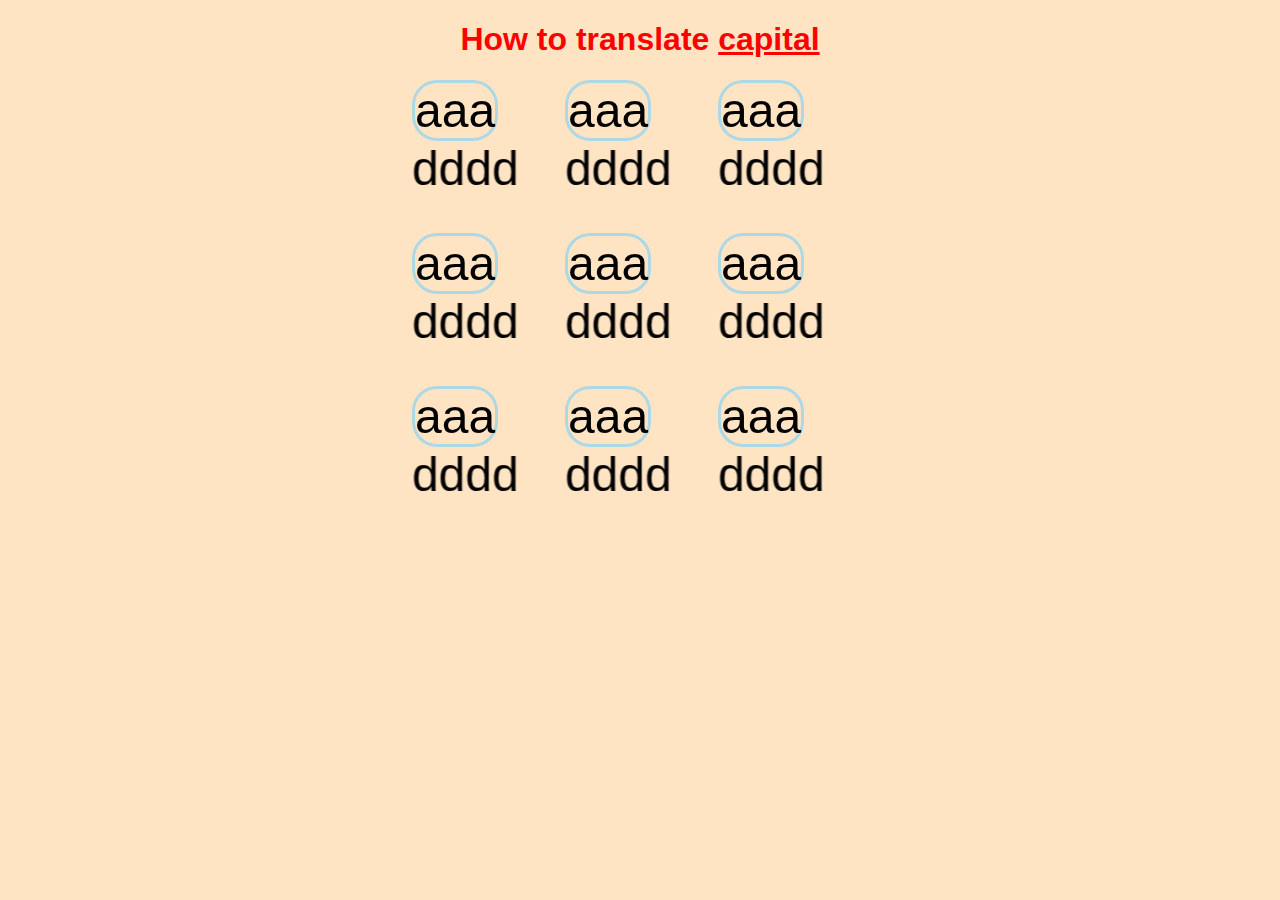
<file: jetbrains_academy/project_cards/index.html>
<!DOCTYPE html>
<html lang="en">
    <head>
        <meta charset="UTF-8">
        <title>English words</title>
        <link rel="stylesheet" href="index.css">
    </head>
    <body>
        <h1 style=>How to translate <u>capital</u></h1>
        <div class="paper">
            <div class="container">
                <div class="card">
                    <div class="front">aaa</div>
                    <div class="back">bbbb</div>
                </div>
            </div>
            <div class="container">
                <div class="card">
                    <div class="front">aaa</div>
                    <div class="back">bbbb</div>
                </div>
            </div>
            <div class="container">
                <div class="card">
                    <div class="front">aaa</div>
                    <div class="back">bbbb</div>
                </div>
            </div>
            <div class="container">
                <div class="card">
                    <div class="front">aaa</div>
                    <div class="back">bbbb</div>
                </div>
            </div>
            <div class="container">
                <div class="card">
                    <div class="front">aaa</div>
                    <div class="back">bbbb</div>
                </div>
            </div>
            <div class="container">
                <div class="card">
                    <div class="front">aaa</div>
                    <div class="back">bbbb</div>
                </div>
            </div>
            <div class="container">
                <div class="card">
                    <div class="front">aaa</div>
                    <div class="back">bbbb</div>
                </div>
            </div>
            <div class="container">
                <div class="card">
                    <div class="front">aaa</div>
                    <div class="back">bbbb</div>
                </div>
            </div>
            <div class="container">
                <div class="card">
                    <div class="front">aaa</div>
                    <div class="back">bbbb</div>
                </div>
            </div>
        </div>
    </body>
</html>
</file>
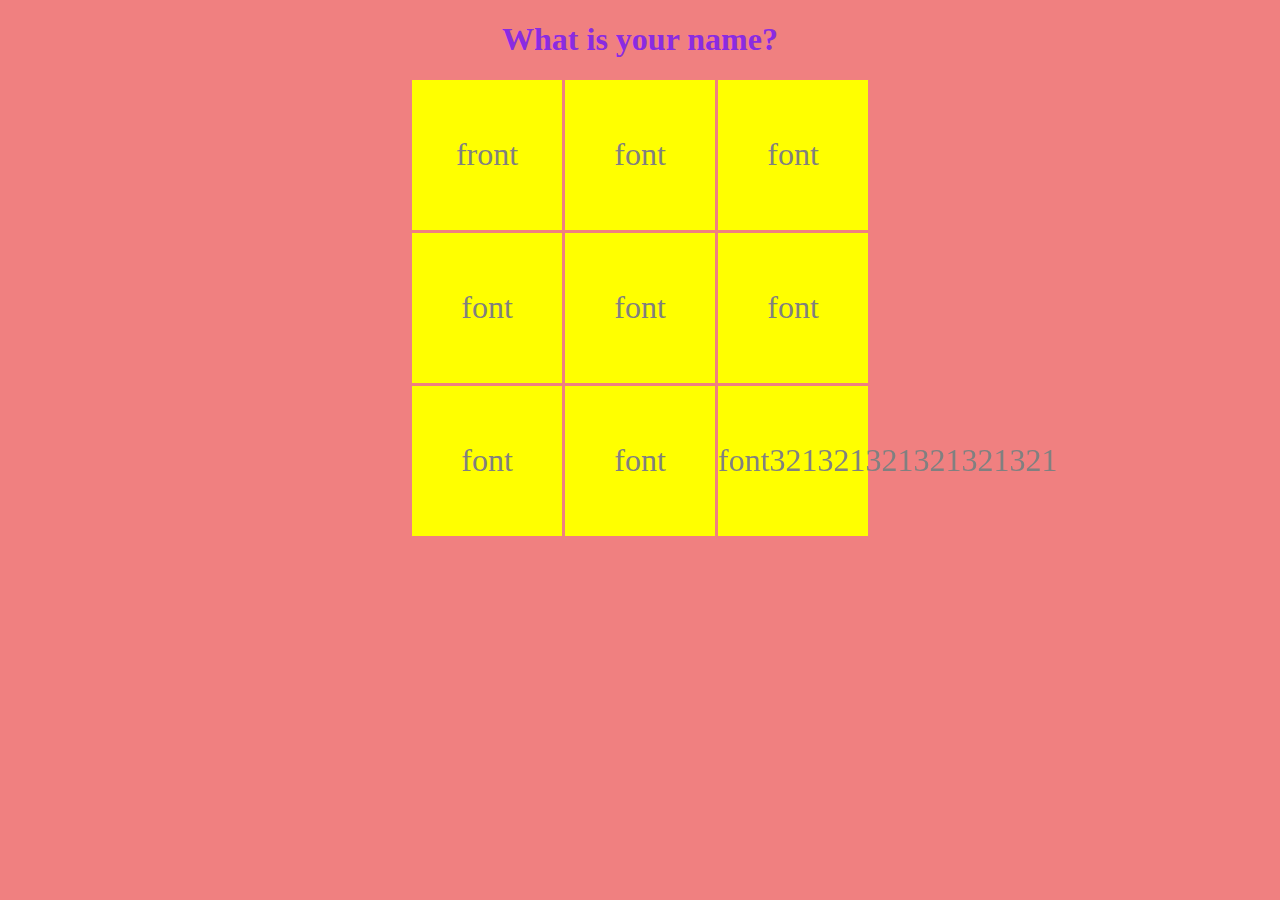
<file: jetbrains_academy/project_cards/1.html>
<!DOCTYPE html>
<html lang="en">
    <head>
        <title>title</title>
        <meta charset="UTF-8">
        <link rel="stylesheet" href="1.css">
    </head>
    <body>
        <h1>What is your name?</h1>
        <div class="paper">
            <div class="card">
                <div class="front">
                    <p>front</p>
                </div>
                <div class="back">
                    <p>back</p>
                </div>
            </div>
        
            <div class="card">
                <div class="front">
                    <p>font</p>
                </div>
                <div class="back">
                    <p>back</p>
                </div>
            </div>
            <div class="card">
                <div class="front">
                    <p>font</p>
                </div>
                <div class="back">
                    <p>back</p>
                </div>
            </div>
            <div class="card">
                <div class="front">
                    <p>font</p>
                </div>
                <div class="back">
                    <p>back</p>
                </div>
            </div>
            <div class="card">
                <div class="front">
                    <p>font</p>
                </div>
                <div class="back">
                    <p>back</p>
                </div>
            </div>
            <div class="card">
                <div class="front">
                    <p>font</p>
                </div>
                <div class="back">
                    <p>back</p>
                </div>
            </div>
            <div class="card">
                <div class="front">
                    <p>font</p>
                </div>
                <div class="back">
                    <p>back</p>
                </div>
            </div>
            <div class="card">
                <div class="front">
                    <p>font</p>
                </div>
                <div class="back">
                    <p>back</p>
                </div>
            </div>
            <div class="card">
                <div class="front">
                    <p>font321321321321321321</p>
                </div>
                <div class="back">
                    <p>back</p>
                </div>
            </div>
        </div>

    </body>
</html>
</file>
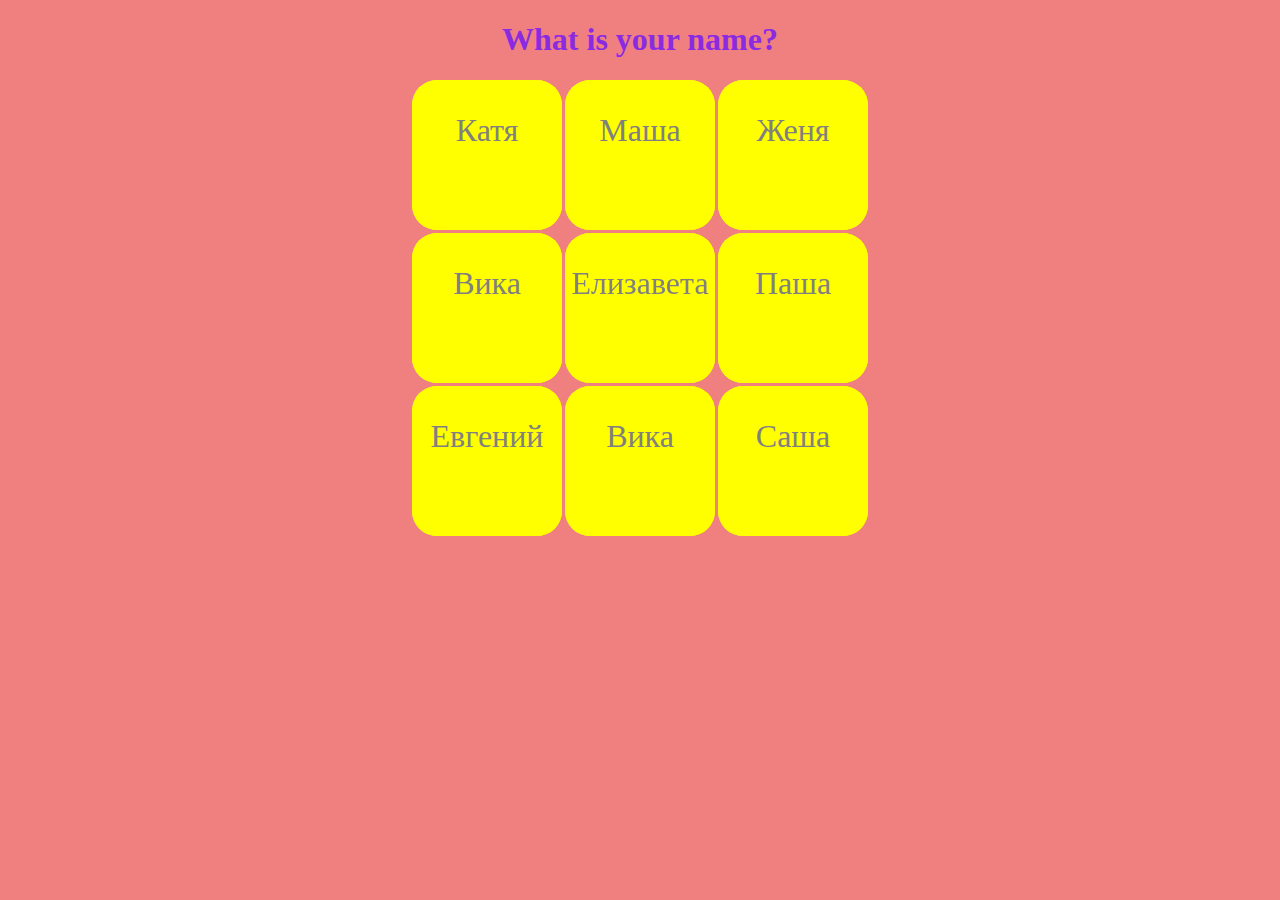
<file: jetbrains_academy/project_cards/1/1.html>
<!DOCTYPE html>
<html lang="en">
    <head>
        <title>title</title>
        <meta charset="UTF-8">
        <link rel="stylesheet" href="1.css">
    </head>
    <body>
        <h1>What is your name?</h1>
        <div class="paper">
            <div class="card">
                <div class="front">
                    <p>Катя</p>
                </div>
                <div class="back">
                    <p>wrong</p>
                </div>
            </div>
        
            <div class="card">
                <div class="front">
                    <p>Маша</p>
                </div>
                <div class="back">
                    <p>Wrong</p>
                </div>
            </div>
            <div class="card">
                <div class="front">
                    <p>Женя</p>
                </div>
                <div class="back">
                    <p>You god damm right!</p>
                </div>
            </div>
            <div class="card">
                <div class="front">
                    <p>Вика</p>
                </div>
                <div class="back">
                    <p>Wrong</p>
                </div>
            </div>
            <div class="card">
                <div class="front">
                    <p>Елизавета</p>
                </div>
                <div class="back">
                    <p>Wrong</p>
                </div>
            </div>
            <div class="card">
                <div class="front">
                    <p>Паша</p>
                </div>
                <div class="back">
                    <p>Wrong</p>
                </div>
            </div>
            <div class="card">
                <div class="front">
                    <p>Евгений</p>
                </div>
                <div class="back">
                    <p>You're right again</p>
                </div>
            </div>
            <div class="card">
                <div class="front">
                    <p>Вика</p>
                </div>
                <div class="back">
                    <p>Wrong</p>
                </div>
            </div>
            <div class="card">
                <div class="front">
                    <p>Саша</p>
                </div>
                <div class="back">
                    <p>Wrong</p>
                </div>
            </div>
        </div>

    </body>
</html>
</file>
<file: jetbrains_academy/project_cards/index.css>
body {
    background-color: bisque;
}

.paper {
    display: grid;
    justify-content: center;
    grid-template-columns: repeat(3, 150px);
    grid-auto-rows: minmax(150px, 100px);
    gap: 10px;
    grid-gap: 3px;
    margin: auto;
}

.container {
    position: relative;
}

.card {
    /* display: flex;
    justify-content: center;
    align-items: center;
    border: 4px solid lightblue;
    color: rgb(22, 5, 16);
    font-size: 1.2em;
    border-radius: 15px;
    background-color: lightcoral; */
    position: absolute;
    transition: all 0.75s ease;
    transform-style: preserve-3d;
}

.front {
    display: flex;
    justify-content: center;
    align-content: center;
    font-size: 3em;
    font-family: Arial, cursive;
    border: 3px solid lightblue;
    border-radius: 25px;
    backface-visibility: hidden;
    position: abosolute;
}

.back {
    display: flex;
    justify-content: center;
    align-content: center;
    font-size: 3em;
    font-family: Arial, cursive;
    position: absolute;
    transform: rotateY(180deg)

}

h1 {
    font-family: Arial;
    text-align: center;
    color: red;
}

.card:hover {
    transform: rotateY(180deg);
}
</file>
<file: jetbrains_academy/project_cards/1.css>
body {
    background: lightcoral;
}

.mainContainer {
    position: relative;
    width: 250px;
    height: 320px;
    background: green;    
}

h1 {
    color:blueviolet;
    text-align: center;
} 
.paper {
    display: grid;
    justify-content: center;
    grid-template-columns: repeat(3, 150px);
    grid-auto-rows: minmax(150px, 100px);
    gap: 10px;
    grid-gap: 3px;
    margin: auto;
}

.card {
    position: relative;
    height: 100%;
    width: 100%;
    background: yellow;
    transform-style: preserve-3d;
    transition: all 1s ease;
}

.card:hover {
    transform: rotateY(180deg);
}

.front {
    position: absolute;
    height: 100%;
    width: 100%;
    backface-visibility: hidden;
    background: yellow;
    align-content: center;
    text-align: center;
    text-justify: center;
}

p {
    text-align: center;
    font-size: 2em;
    color: gray;
}
.back {
    position: absolute;
    height: 100%;
    width: 100%;
    backface-visibility: hidden;
    background: blue;
    color: gray;
    transform: rotateY(180deg);

}
</file>
<file: jetbrains_academy/project_cards/1/1.css>
body {
    background: lightcoral;
}

.mainContainer {
    position: relative;
    width: 250px;
    height: 320px;
    background: green;    
}

h1 {
    color:blueviolet;
    text-align: center;
} 
.paper {
    display: grid;
    justify-content: center;
    grid-template-columns: repeat(3, 150px);
    grid-auto-rows: minmax(150px, 100px);
    gap: 10px;
    grid-gap: 3px;
    margin: auto;
}

.card {
    position: relative;
    height: 100%;
    width: 100%;
    background: yellow;
    transform-style: preserve-3d;
    transition: all 1s ease;
    border-radius: 25px;
}

.card:hover {
    transform: rotateY(180deg);
}

.front {
    position: absolute;
    height: 100%;
    width: 100%;
    backface-visibility: hidden;
    background: yellow;
    /* align-content: center; */
    /* text-align: center; */
    /* text-justify: center; */
    border-radius: 25px;
}

p {
    text-align: center;
    text-justify: center;
    font-size: 2em;
    color: gray;
}
.back {
    position: absolute;
    height: 100%;
    width: 100%;
    backface-visibility: hidden;
    background: blue;
    color: gray;
    transform: rotateY(180deg);
    border-radius: 25px;

}
</file>
